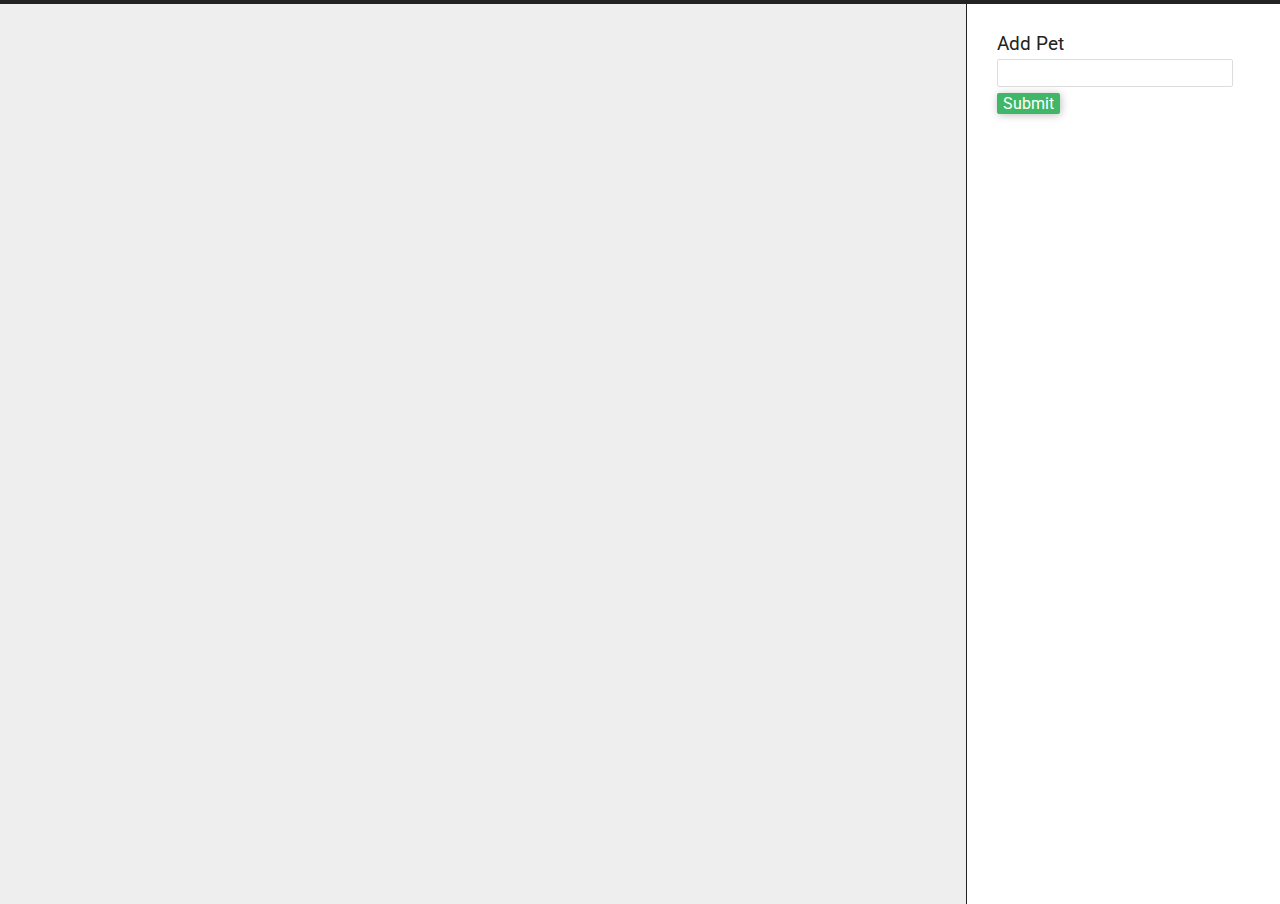
<file: index.html>
<!DOCTYPE html>
<html>
  <head>
    <meta charset="utf-8">
    <title>GifTastic</title>
    <link rel="stylesheet" type="text/css" href="assets/css/reset.css">
    <link href="https://fonts.googleapis.com/css?family=Roboto:400,500,700" rel="stylesheet">
    <link rel="stylesheet" type="text/css" href="assets/css/style.css">
  </head> 
  <body>

    <header>
      <div id="buttons"></div>
    </header>

    <div id="content">

      <div id="form_holder">
        <form>
          <label for="item">Add Pet</label><br>
          <input type="text" name="item" id="item"><br>
          <button type="submit" id="submit">Submit</button>
        </form>
      </div>

      <div id="gifs"></div>

    </div>

  <script
  src="https://code.jquery.com/jquery-3.2.1.min.js"
  integrity="sha256-hwg4gsxgFZhOsEEamdOYGBf13FyQuiTwlAQgxVSNgt4="
  crossorigin="anonymous"></script>
  <script type="text/javascript" src="assets/javascript/app.js"></script>
  </body>
</html>
</file>
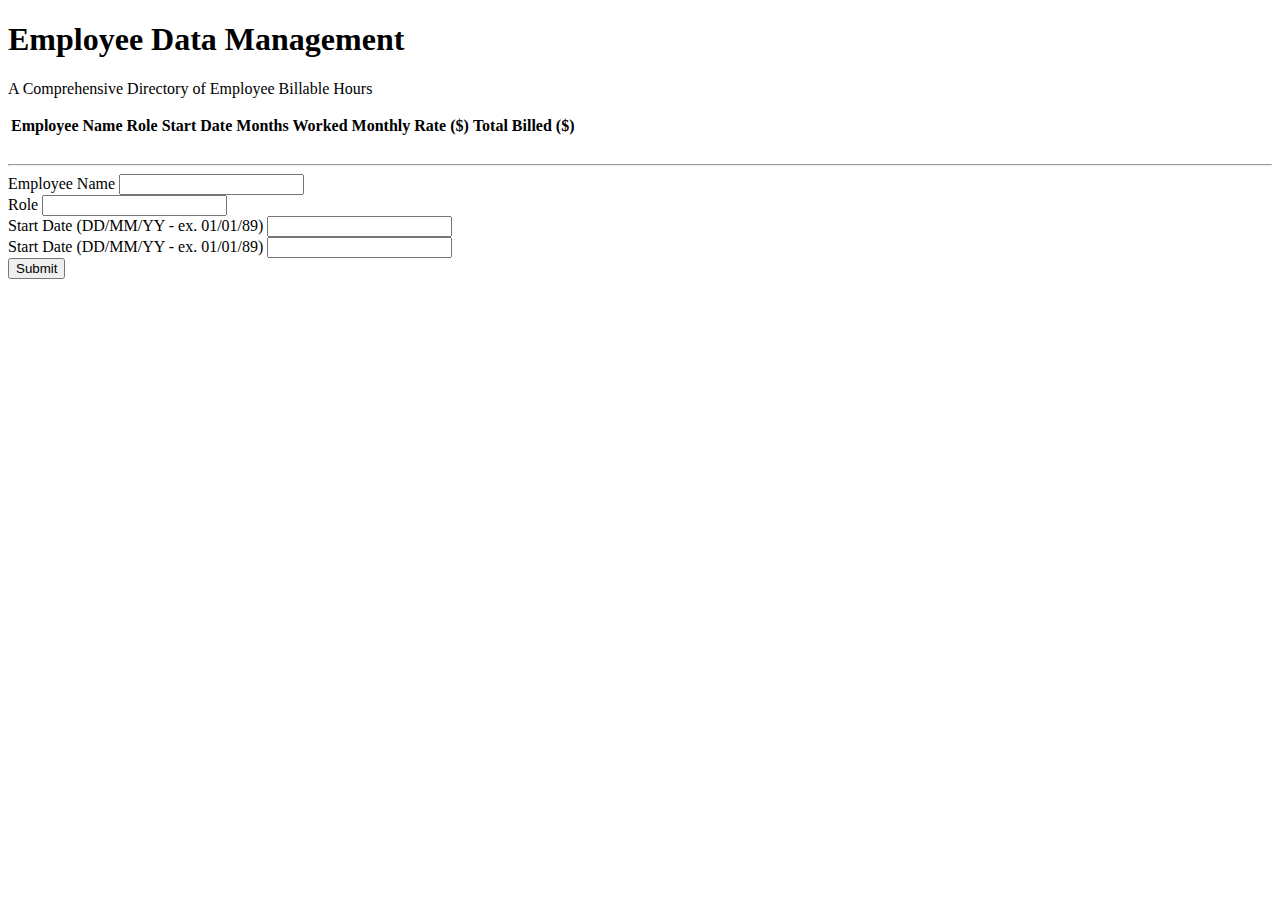
<file: assets/javascript/index.html>
<!DOCTYPE html>
<html>
  <head>
    <meta charset="utf-8">
    <title>Employee Data Management</title>
    <link rel="stylesheet" href="https://maxcdn.bootstrapcdn.com/bootstrap/4.0.0-beta/css/bootstrap.min.css" integrity="sha384-/Y6pD6FV/Vv2HJnA6t+vslU6fwYXjCFtcEpHbNJ0lyAFsXTsjBbfaDjzALeQsN6M" crossorigin="anonymous">
  </head> 
  <body>
    <div class="jumbotron jumbotron-fluid">
		  <div class="container">
		    <h1 class="display-3">Employee Data Management</h1>
		    <p class="lead">A Comprehensive Directory of Employee Billable Hours</p>
		  </div>
		</div>
	
		<table class="table table-inverse">
		  <thead>
		    <tr>
		      <th>Employee Name</th>
		      <th>Role</th>
		      <th>Start Date</th>
		      <th>Months Worked</th>
		      <th>Monthly Rate ($)</th>
		      <th>Total Billed ($)</th>
		    </tr>
		  </thead>
		  <tbody>
		    <!-- <tr>
		      <th scope="row">1</th>
		      <td>Mark</td>
		      <td>Otto</td>
		      <td>@mdo</td>
		    </tr> -->
		  </tbody>
		</table>

		<br>
		<hr>

		<form>
		  <div class="form-group">
		    <label for="employee-name">Employee Name</label>
		    <input type="text" class="form-control" id="employee-name">
		  </div>
		  <div class="form-group">
		    <label for="role">Role</label>
		    <input type="text" class="form-control" id="employee-role">
		  </div>
		  <div class="form-group">
		    <label for="start-date">Start Date (DD/MM/YY - ex. 01/01/89)</label>
		    <input type="text" class="form-control" id="start-date">
		  </div>
		  <div class="form-group">
		    <label for="monthly-rate">Start Date (DD/MM/YY - ex. 01/01/89)</label>
		    <input type="text" class="form-control" id="monthly-rate">
		  </div>
		  
		  <button type="submit" class="btn btn-primary">Submit</button>
		</form>


	<script
  src="https://code.jquery.com/jquery-3.2.1.min.js"
  integrity="sha256-hwg4gsxgFZhOsEEamdOYGBf13FyQuiTwlAQgxVSNgt4="
  crossorigin="anonymous"></script>
  </body>
</html>
</file>
<file: assets/css/style.css>
body {
	background-color: #eee;
	font-family: 'Roboto', sans-serif;
}

#content {
	display: flex;
	flex-direction: row-reverse;
	/*min-height: 100vh;*/
}

header {
	background-color: #232323;
	padding: 2px;
}

#buttons button {
	margin: 2px 4px 2px 4px;
}

#gifs {
	/*display: flex;
	flex-direction: row;
	flex-wrap: wrap;*/
	width: 75%;
	border-right: 1px solid #232323;
	padding: 2px;
	padding-right: 25px;
}

#form_holder {
	float: right;
	width: 25%;
	background-color: white;
	overflow: auto;
	min-width: 300px;
	min-height: 100vh;
}

form {
	margin: 30px;
}

form label {
	color: #232323;
	font-size: 1.2em;
}

form input[type=text] {
	width: 230px;
	height: 24px;
	font-family: inherit;
	font-size: 1em;
	color: #232323;
	margin-top: 6px;
	border-radius: 2px;
	border: 1px solid #ddd;
}

#submit {
	margin-top: 6px;
	box-shadow: 1px 1px 8px 0px rgba(190,190,190,1);
}

.gif-holder {
	display: inline-block;
	margin: 5px;
	padding: 5px;
	box-shadow: 4px 4px 11px 0px rgba(170,170,170,1);
	background-color: white;
}

.rating {
	font-size: 1.5em;
	color: #232323;
}

.rating-label {
	font-weight: 500;
	color: #232323;
}

button {
	background-color: #40b766;
	border-radius: 2px;
	color: white;
	border: none;
	font-size: 1em;
	/*padding: 2px 4px 2px 4px;*/
	font-family: inherit;
}
</file>
